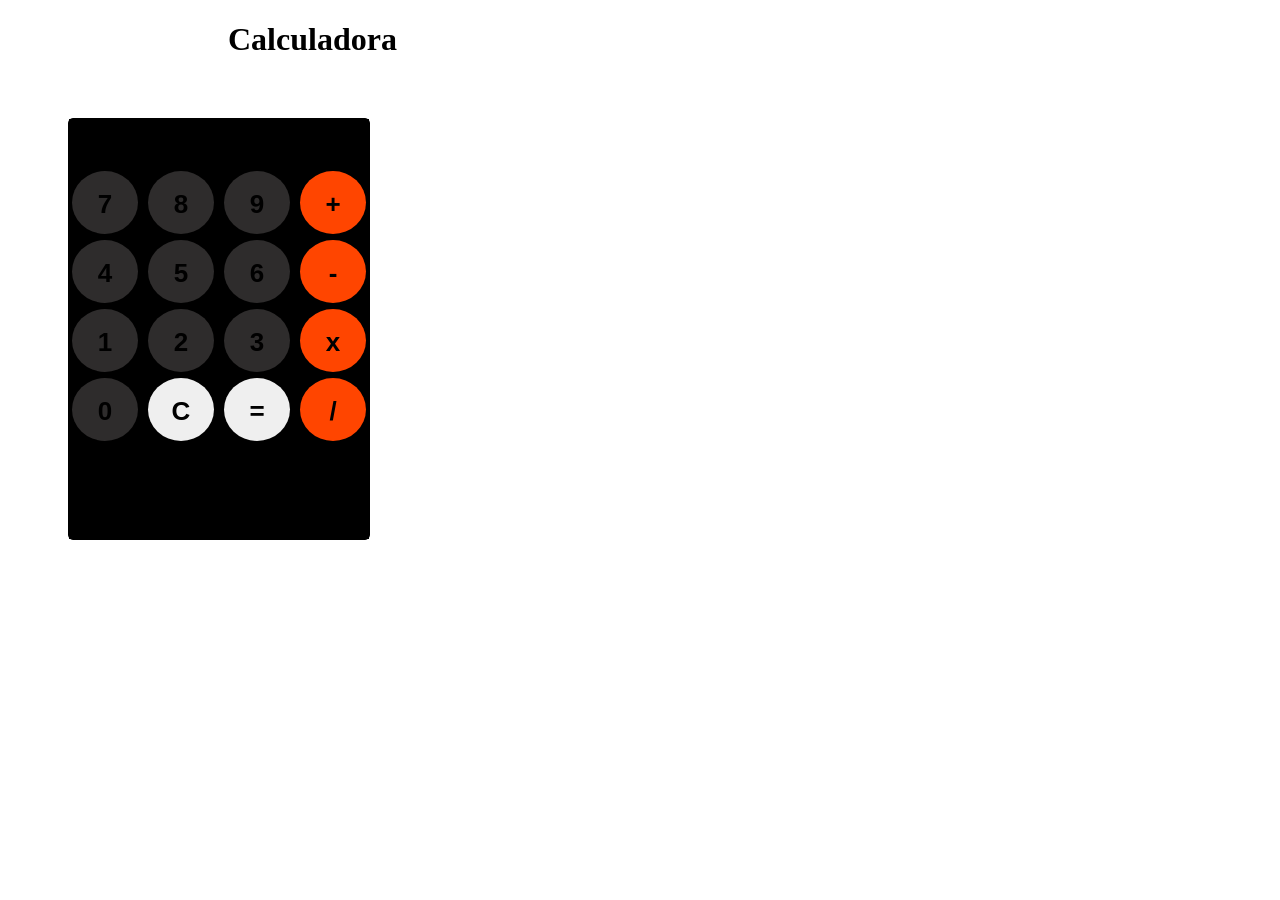
<file: Calculadora/calculadora.html>
<!DOCTYPE html>
<html lang="en">
<head>
    <meta charset="UTF-8">
    <meta http-equiv="X-UA-Compatible" content="IE=edge">
    <meta name="viewport" content="width=device-width, initial-scale=1.0">
    <title>Calculadora</title>
    <link href="estilocalculadora.css" rel="stylesheet">
</head>
<body>

    <h1>Calculadora</h1>

    <div id="appBg">
        <form name="calculator">
            <input type="textfield" name="ans" value="" autocomplete="off" readonly>

            <input type="button" value="7" onclick="document.calculator.ans.value+='7'" class="gray">
            <input type="button" value="8" onclick="document.calculator.ans.value+='8'" class="gray">
            <input type="button" value="9" onclick="document.calculator.ans.value+='9'" class="gray">
            <input type="button" value="+" onclick="document.calculator.ans.value+='+'" class="orange">
            <br>
            <input type="button" value="4" onclick="document.calculator.ans.value+='4'" class="gray">
            <input type="button" value="5" onclick="document.calculator.ans.value+='5'" class="gray">
            <input type="button" value="6" onclick="document.calculator.ans.value+='6'" class="gray">
            <input type="button" value="-" onclick="document.calculator.ans.value+='-'" class="orange">
            <br>
            <input type="button" value="1" onclick="document.calculator.ans.value+='1'" class="gray">
            <input type="button" value="2" onclick="document.calculator.ans.value+='2'" class="gray">
            <input type="button" value="3" onclick="document.calculator.ans.value+='3'" class="gray">
            <input type="button" value="x" onclick="document.calculator.ans.value+='*'" class="orange">
            <br>
            <input type="button" value="0" onclick="document.calculator.ans.value+='0'" class="gray">
            <input type="reset" value="C">
            <input type="button" value="=" onclick="document.calculator.ans.value=eval(document.calculator.ans.value)">
            <input type="button" value="/" onclick="document.calculator.ans.value+='/'" class="orange">
        </form>
    </div>
</body>
</html>
</file>
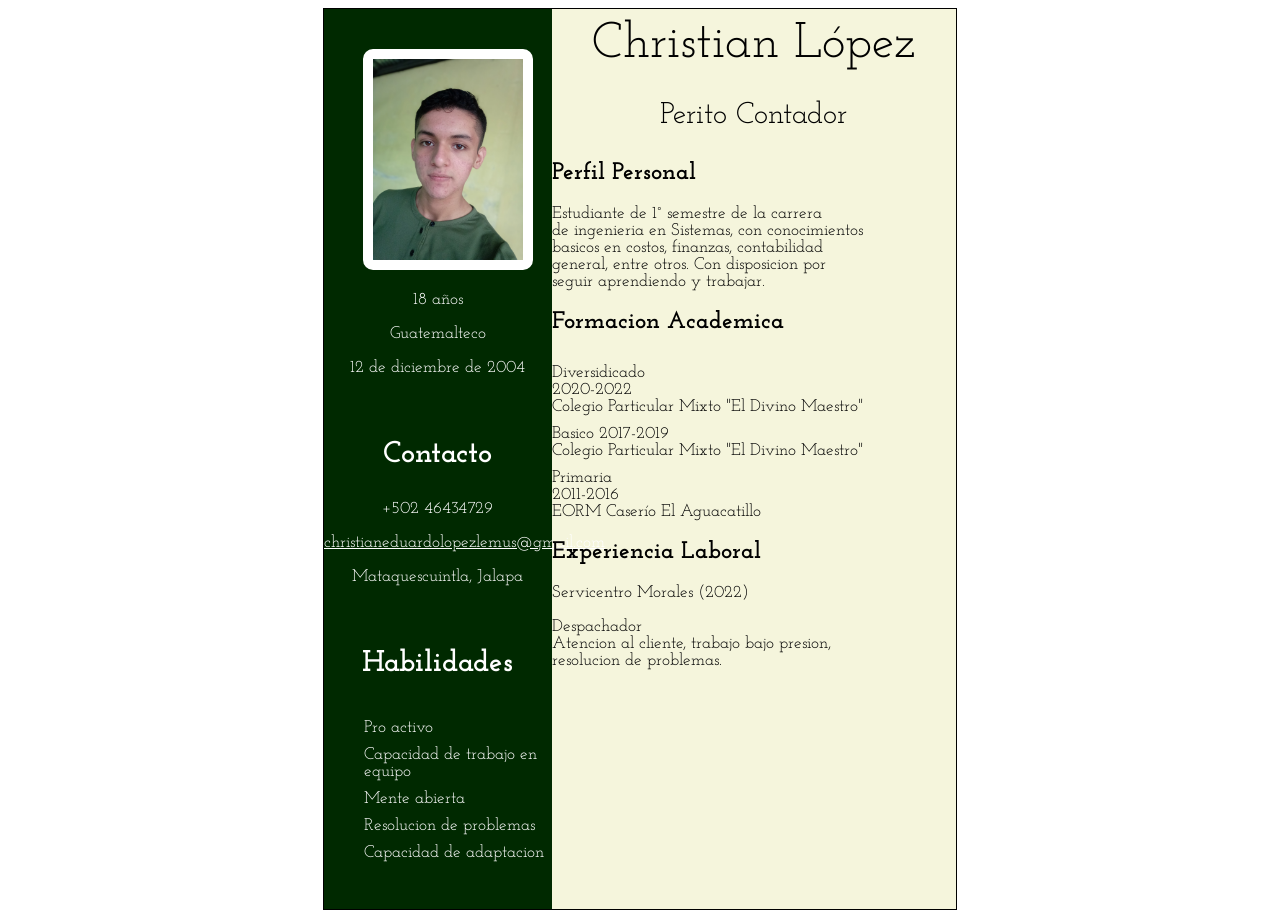
<file: Curriculum1/curriculum1.html>
<!DOCTYPE html>
<html lang="es">
<head>
    <meta charset="UTF-8">
    <meta http-equiv="X-UA-Compatible" content="IE=edge">
    <meta name="viewport" content="width=device-width, initial-scale=1.0">
    <title>Curriculum</title>
    <link rel="stylesheet" href="estiloC1.css">
    <link rel="preconnect" href="https://fonts.googleapis.com">
    <link rel="preconnect" href="https://fonts.gstatic.com" crossorigin>
    <link href="https://fonts.googleapis.com/css2?family=Josefin+Slab&display=swap" rel="stylesheet">
</head>
<body>
    <div class="hoja">

        <div class="caja1">
            <img src="Foto Curriculum.jpg" alt="foto">
            <p>18 años</p>
            <p>Guatemalteco</p>
            <p>12 de diciembre de 2004</p>
            <br>

            <h3>Contacto</h3>
                <p>+502 46434729</p>
                <p> <a href="#">christianeduardolopezlemus@gmail.com</a></p>
                <p>Mataquescuintla, Jalapa</p>
                <br>

           
            <h3>Habilidades</h3>
                <ul>
                    <li>Pro activo</li>
                    <li>Capacidad de trabajo en equipo</li>
                    <li>Mente abierta</li>
                    <li>Resolucion de problemas</li>
                    <li>Capacidad de adaptacion</li>
                </ul>
            
        </div>

        <div class="caja2">

            <header>Christian López</header>
            <p class="profesion">Perito Contador</p>

            <h2>Perfil Personal</h2>
                <p>Estudiante de 1° semestre de la carrera <br> de ingenieria en Sistemas, con conocimientos <br> basicos en costos, finanzas, contabilidad <br> general, entre otros. Con disposicion por <br> seguir aprendiendo y trabajar.</p>

            <h2>Formacion Academica</h2>
                <ul>
                    <li>Diversidicado <br>
                        2020-2022 <br>
                        Colegio Particular Mixto
                        "El Divino Maestro"

                    </li>
                    <li>Basico
                    2017-2019 <br>
                    Colegio Particular Mixto
                        "El Divino Maestro"
                    </li>

                    <li>Primaria <br>
                        2011-2016 <br>
                        EORM Caserío El Aguacatillo
                    </li>
                </ul>

            <h2>Experiencia Laboral</h2>
                <p>Servicentro Morales (2022)</p>
                <p>Despachador
                    <br>
                    Atencion al cliente, trabajo bajo presion,
                    <br> resolucion de problemas.
                </p>

        </div>





    </div>
    
</body>
</html>
</file>
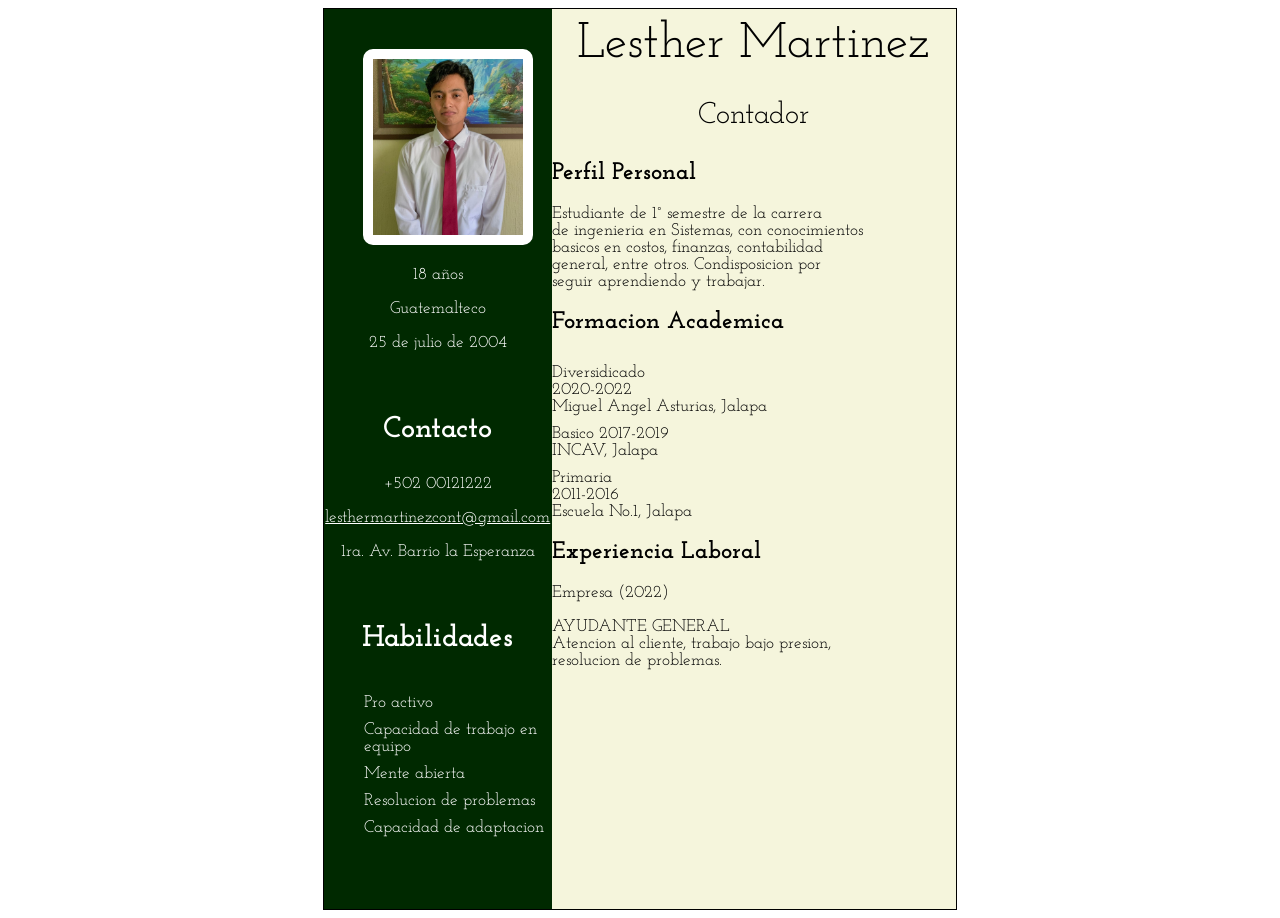
<file: Curriculum2/Curriculum2.html>
<!DOCTYPE html>
<html lang="es">
<head>
    <meta charset="UTF-8">
    <meta http-equiv="X-UA-Compatible" content="IE=edge">
    <meta name="viewport" content="width=device-width, initial-scale=1.0">
    <title>Curriculum, Lesther</title>
    <link rel="stylesheet" href="estiloc2.css">
    <link rel="preconnect" href="https://fonts.googleapis.com">
    <link rel="preconnect" href="https://fonts.gstatic.com" crossorigin>
    <link href="https://fonts.googleapis.com/css2?family=Josefin+Slab&display=swap" rel="stylesheet">
</head>
<body>
    <div class="hoja">

        <div class="caja1">
            <img src="lesther.jpg" alt="foto">
            <p>18 años</p>
            <p>Guatemalteco</p>
            <p>25 de julio de 2004</p>
            <br>

            <h3>Contacto</h3>
                <p>+502 00121222</p>
                <p> <a href="#">lesthermartinezcont@gmail.com</a></p>
                <p>1ra. Av. Barrio la Esperanza</p>
                <br>

           
            <h3>Habilidades</h3>
                <ul>
                    <li>Pro activo</li>
                    <li>Capacidad de trabajo en equipo</li>
                    <li>Mente abierta</li>
                    <li>Resolucion de problemas</li>
                    <li>Capacidad de adaptacion</li>
                </ul>
            
        </div>

        <div class="caja2">

            <header>Lesther Martinez</header>
            <p class="profesion">Contador</p>

            <h2>Perfil Personal</h2>
                <p>Estudiante de 1° semestre de la carrera <br> de ingenieria en Sistemas, con conocimientos <br> basicos en costos, finanzas, contabilidad <br> general, entre otros. Condisposicion por <br> seguir aprendiendo y trabajar.</p>

            <h2>Formacion Academica</h2>
                <ul>
                    <li>Diversidicado <br>
                        2020-2022 <br>
                        Miguel Angel Asturias, Jalapa

                    </li>
                    <li>Basico
                    2017-2019 <br>
                    INCAV, Jalapa
                    </li>

                    <li>Primaria <br>
                        2011-2016 <br>
                        Escuela No.1, Jalapa
                    </li>
                </ul>

            <h2>Experiencia Laboral</h2>
                <p>Empresa (2022)</p>
                <p>AYUDANTE GENERAL
                    <br>
                    Atencion al cliente, trabajo bajo presion,
                    <br> resolucion de problemas.
                </p>

        </div>





    </div>
    
</body>
</html>
</file>
<file: Calculadora/estilocalculadora.css>
h1 {
    margin-left: 220px;
}

#appBg {
    margin: 60px;
    height:420px;
    width: 300px;
    border: 1px solid black;
    border-radius: 5px;
}

#appBg form {
    height: 100%;
    width: 100%;
    background-color: black;
}

#appBg input[type=textfield] {
    margin: 3px;
    height: 3%;
    width: 88%;
    cursor: default;
    font-family: 'Roboto', sans-serif;
    background-color: rgb(0, 0, 0);
    color: white;
    padding: 15px;
    text-align: right;
    font-size: 50px;
    border: 0;
    outline: none;
}

#appBg input[type=button], input[type=reset] {
    width: 22%;
    height: 15%;
    cursor: pointer;
    font-family: 'Roboto', sans-serif;
    font-weight: bold;
    font-size: 26px;
    color: black;
    padding: 18px;
    margin: 3px;
    border: 0;
    border-radius: 100%;
}

.orange {
    background-color: orangered;
    color: white; 
}

.gray {
    background-color: rgb(46, 44, 44);
    color: white;
}
</file>
<file: Curriculum1/estiloC1.css>
body {
    font-family: 'Josefin Slab', serif;
}

.hoja {
    width: 50%;
    height: 900px;
    border: 1px solid;
    margin: 0px auto;
}

img {
    width: 150px;
    border-radius: 10px;
    margin-top: 40px;
    margin-left: 20px;
    border: 10px solid;
}
.caja1 {
    background-color: rgb(0, 41, 0);
    width: 36%;
    height: 900px;
    float: left;
    color: white;
    text-align: center;

}

.caja2 {
    background-color: beige;
    height: 900px;

}


header {
    font-size: 50px;
    text-align: center;
    padding-top: 10px;
}

.profesion {
    text-align: center;
    font-size: 30px;
    
}

h3 {
    font-size: 30px;
}

p {
    font-size: 17px;
}

ul li {
    font-size: 17px;
    padding-top: 10px;
    list-style: none;
    text-align: left;
    
}

a {
    color: white;
}
</file>
<file: Curriculum2/estiloc2.css>
body {
    font-family: 'Josefin Slab', serif;
}

.hoja {
    width: 50%;
    height: 900px;
    border: 1px solid;
    margin: 0px auto;
}

img {
    width: 150px;
    border-radius: 10px;
    margin-top: 40px;
    margin-left: 20px;
    border: 10px solid;
}
.caja1 {
    background-color: rgb(0, 41, 0);
    width: 36%;
    height: 900px;
    float: left;
    color: white;
    text-align: center;

}

.caja2 {
    background-color: beige;
    height: 900px;

}


header {
    font-size: 50px;
    text-align: center;
    padding-top: 10px;
}

.profesion {
    text-align: center;
    font-size: 30px;
    
}

h3 {
    font-size: 30px;
}

p {
    font-size: 17px;
}

ul li {
    font-size: 17px;
    padding-top: 10px;
    list-style: none;
    text-align: left;
    
}

a {
    color: white;
}
</file>
